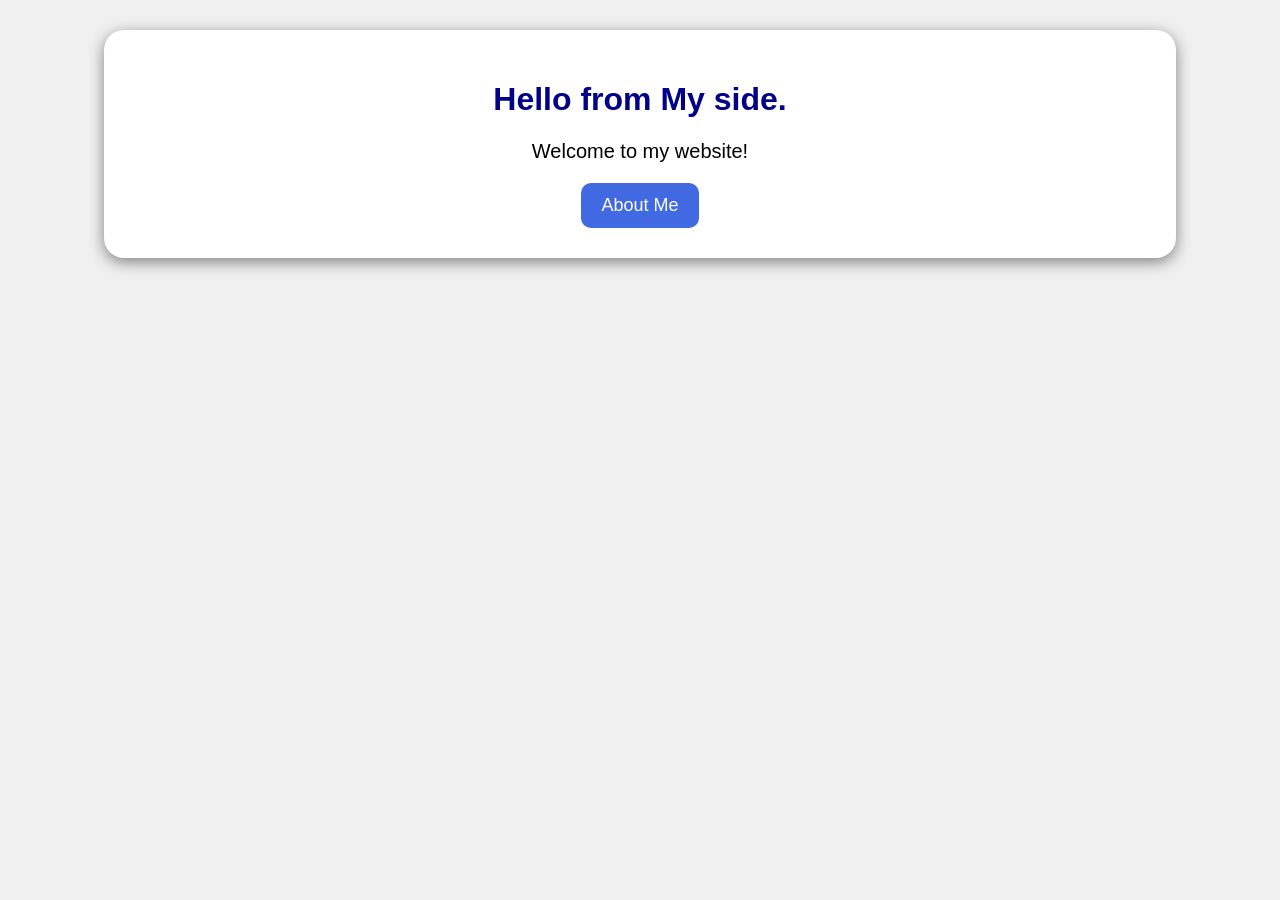
<file: index.html>
<!DOCTYPE html>
<html>
<head>
    <title>Abhinav's Website</title>
    <link rel="stylesheet" href="style.css">
</head>

<body>

<div class="card">

    <h1>Hello from My side.</h1>

    <p>Welcome to my website!</p>

    <a href="about.html">
        <button>About Me</button>
    </a>

</div>

</body>
</html>
</file>
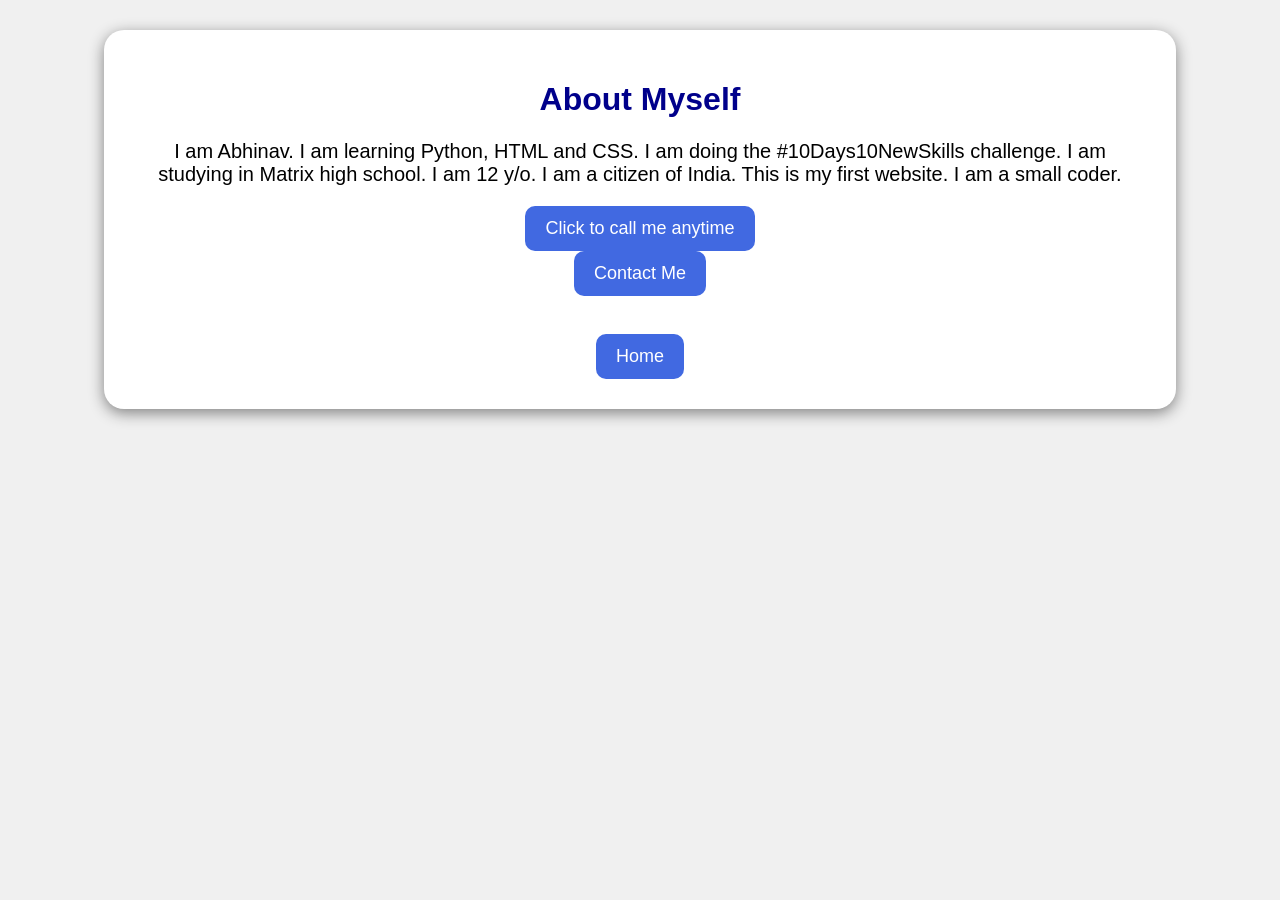
<file: about.html>
<!DOCTYPE html>
<html>
<head>
    <title>About Myself</title>
    <link rel="stylesheet" href="style.css">
</head>

<body>

<div class="card">

    <h1>About Myself</h1>

    <p>
        I am Abhinav.
        I am learning Python, HTML and CSS.
        I am doing the #10Days10NewSkills challenge.
        I am studying in Matrix high school.
        I am 12 y/o.
        I am a citizen of India.
        This is my first website.
        I am a small coder.
    </p>

    <a href="tel:6377418544">
        <button>Click to call me anytime</button>
    </a>

    <br>

    <button onclick="showNumber()">
        Contact Me
    </button>

    <p id="number"></p>

    <br>

    <a href="index.html">
        <button>Home</button>
    </a>

</div>

<script src="script.js"></script>

</body>
</html>
</file>
<file: style.css>
body {
    background-color: #f0f0f0;
    font-family: Arial, sans-serif;
}

.card {
    width: 80%;
    margin: 30px auto;
    padding: 30px;
    background-color: white;
    text-align: center;
    border-radius: 20px;
    box-shadow: 0px 4px 15px gray;
}

h1 {
    color: darkblue;
}

p {
    font-size: 20px;
}

button {
    background-color: royalblue;
    color: white;
    border: none;
    padding: 12px 20px;
    border-radius: 10px;
    font-size: 18px;
}

button:hover {
    background-color: navy;
}
</file>
